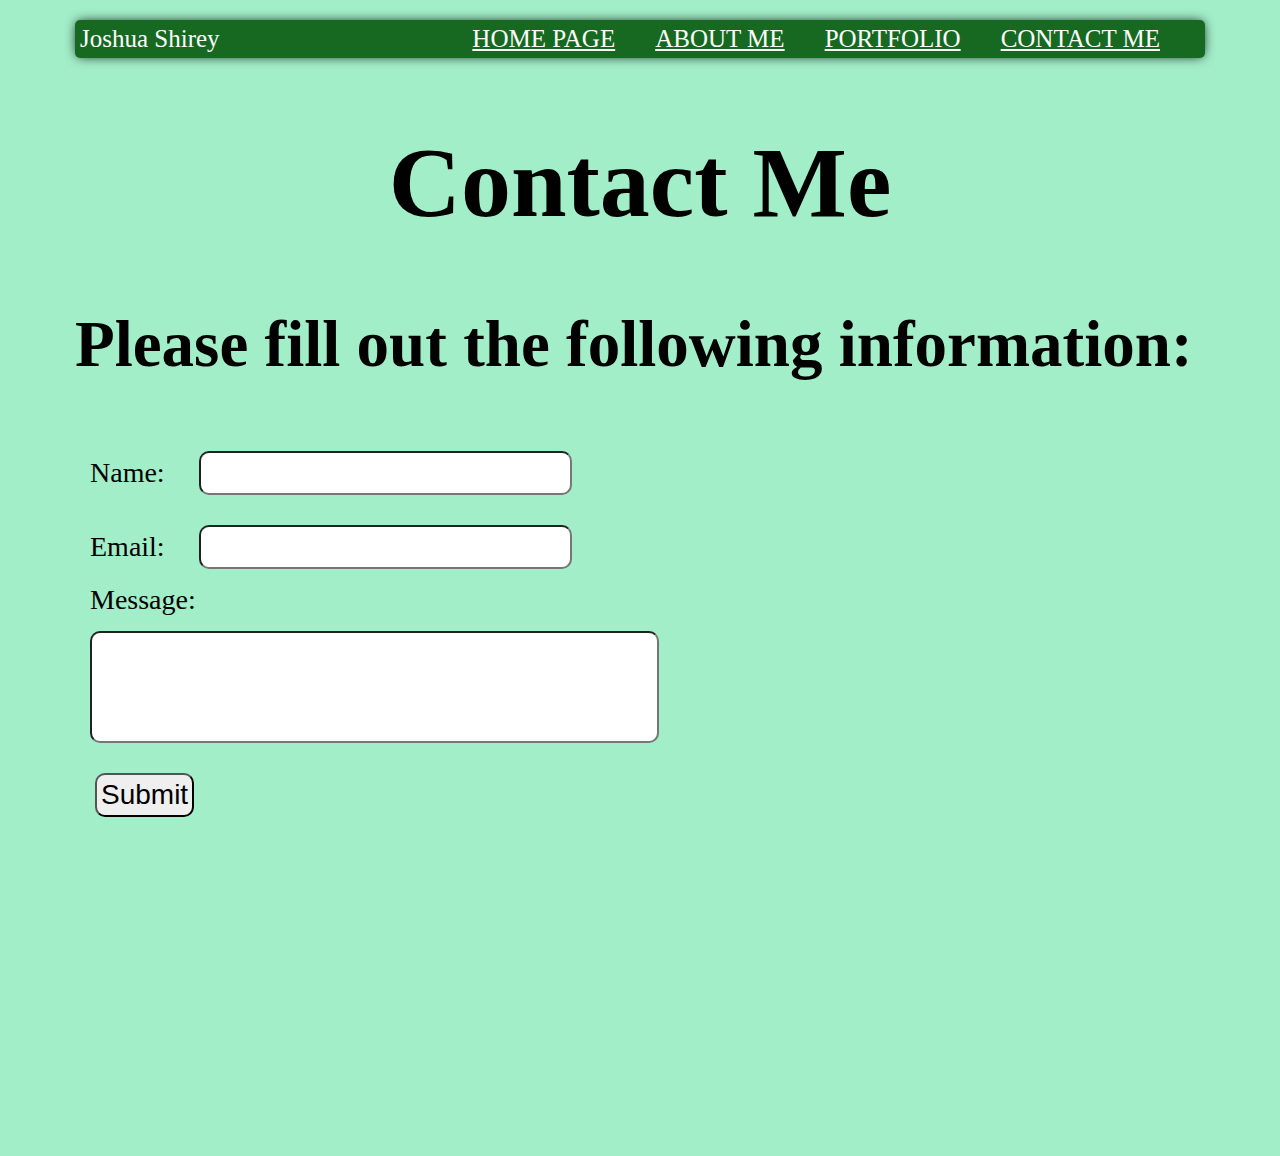
<file: contact.html>
<!DOCTYPE html>
<html lang="en">
<head>
    <meta charset="UTF-8">
    <meta name="viewport" content="width=device-width, initial-scale=1.0">
    <title>Contact Me</title>
    <link rel="stylesheet" href="style.css">
    <script src='javascript.js' defer></script>
</head>


    <body>
        <nav>
            <div class="name">Joshua Shirey</div>
            <a href="contact.html">CONTACT ME</a>
            <a href="portfolio.html">PORTFOLIO</a>
            <a href="about.html">ABOUT ME</a>
            <a href="index.html">HOME PAGE</a>
        </nav>

        <section class="pageHeaders">
            <h1>Contact Me</h1>
        </section>

        <section>
            <h2>Please fill out the following information:</h2>
        </section>

        <div class="contactForm">
            <form action="success.html" class="contactMeForm">
                <label class="nameBox" for="name">Name:</label>
                <input class="nameBox" type="name" name="name" id="name" required><br>

                <label class="email" for="email">Email:</label>
                <input class="email" type="email" name="email" id="email" required><br>

                <label class="messageBox" for="message">Message:</label>
                <input class="messageBox" type="message" name="message" id="message"><br>

                <input class="submitButton" type="submit">

            </form>
        </div>



    
    </body>
</html>
</file>
<file: style.css>
.pageHeaders{
    text-align: center;
    font-size: 50px;
}

a{
    padding: 0 40px 0 0;
    font-size: 25px;
    color: white;
    float: right;
}
a:hover{
    color: black !important;
    font-size: 28px;
}

nav{
    background-color: rgb(23, 105, 34);
    border-radius: 5px 5px 5px 5px;
    padding: 5px;
    box-shadow: 0 0 12px -2px black;
}

body{
    background-color: rgb(162, 238, 200);
}

.name{
    display: inline-block;
    font-size: 25px;
    color: white;
    padding-right: 20px;
}

.paragraph1{
    border: solid 2px black;
    font-size: 70px;
    font-family: Georgia, 'Times New Roman', Times, serif;
}

.photo1{
    height: 450px;
    float: left;
    margin: 20px 20px 20px 20px;
}

.quote{
    font-family: 'Courier New', Courier, monospace;
    font-size: 74px;
}
body{
    margin: 0px 55px 0 55px;
    padding: 20px 20px 20px 20px;
}

.aboutMeHeader{
    text-align: center;
    font-size: 40px;
}

.gymImg{
    height: 200px;
    float: right;
    margin: 0 20px 20px 20px;
}
h2{
    font-size: 65px;
}

.gamingImg{
    height: 200px;
    float: right;
    margin: 0 20px 20px 20px;
}

.loremIpsum{
    font-size: 30px;
}

h3{
    font-size: 40px;
}

.img2{
    height: 150px;
    float: left;
    border-radius: 10px 10px 10px 10px;
    margin: 10px 25px 10px 10px;
}

.img3{
    height: 150px;
    float: right;
    border-radius: 10px 10px 10px 10px;
    margin: 0px 10px 10px 25px;
}

.img4{
    height: 150px;
    float: right;
    border-radius: 10px 10px 10px 10px;
    margin: 0px 10px 10px 25px;
}

.success{
    padding-top: 175px;
}

.successImg{
    border-radius: 50px 50px 50px 50px;
}

input{
    border-radius: 10px 10px 10px 10px;
    font-size: 28px;
    max-width: 400px;
    padding: 4px 4px;
}

label{
    font-size: 28px;
    margin: 20px;
}

.submitButton{
    margin-top: 15px;
    max-width: 130px;
    margin-left: 20px;
}

.submitButton:hover{
    background-color: blue;
    color: white;
}
.messageBox{
    margin: 15px;
    padding-right: 200px;
    height: 100px;
}
.contactForm{
    width: 900px;
    height: 700px;
}
.contactForm{
    display: flex;
    flex-grow: 1;
    flex-shrink: 1;
    flex-basis: 0;
}
.nameBox{
    margin: 15px;
}
.email{
    margin: 15px;
}
.contactForm{
    box-sizing: content-box;
}
</file>
